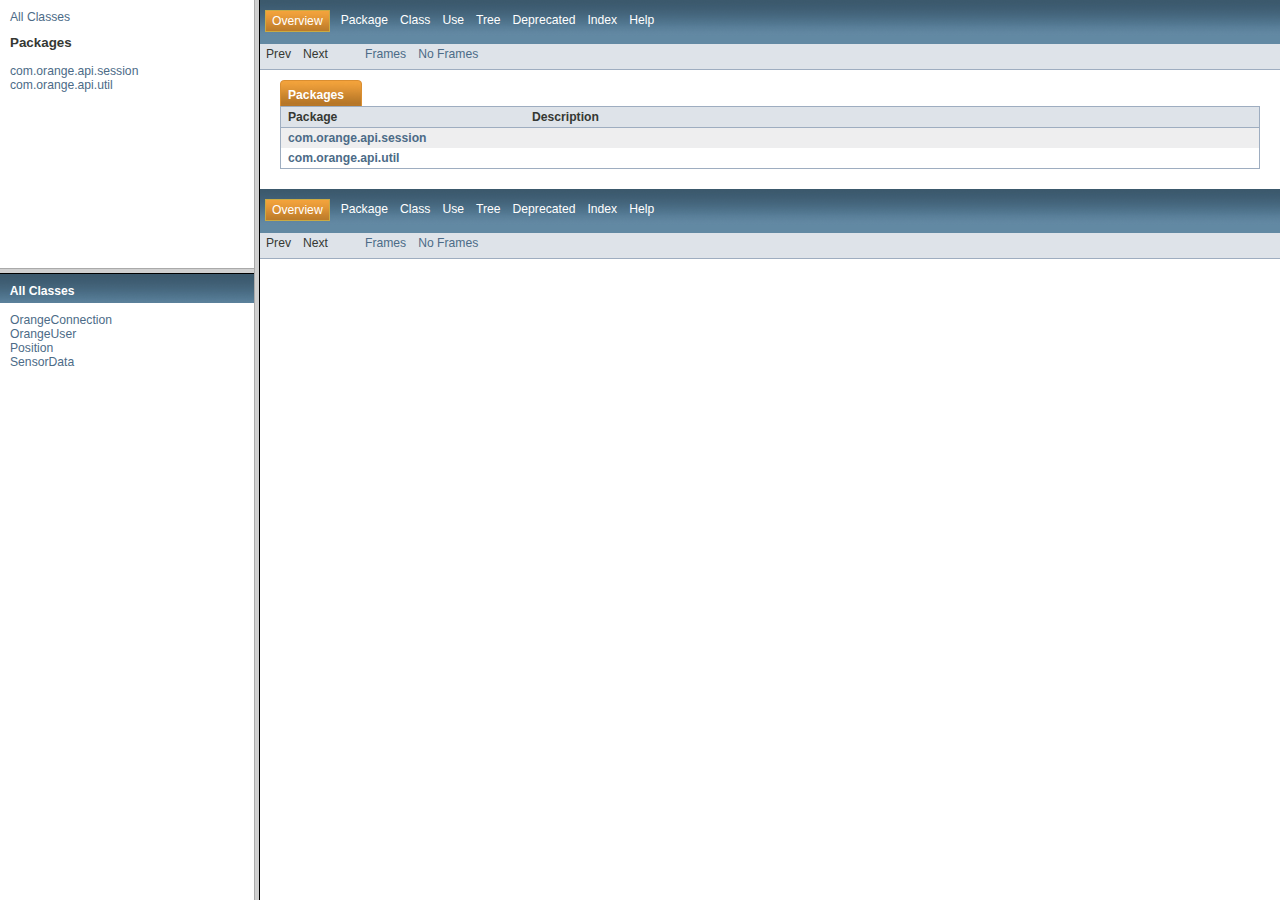
<file: res/java-api-doc/index.html>
<!DOCTYPE HTML PUBLIC "-//W3C//DTD HTML 4.01 Frameset//EN" "http://www.w3.org/TR/html4/frameset.dtd">
<!-- NewPage -->
<html lang="en">
<head>
<!-- Generated by javadoc on Mon Apr 13 14:42:31 BST 2015 -->
<title>Generated Documentation (Untitled)</title>
<script type="text/javascript">
    targetPage = "" + window.location.search;
    if (targetPage != "" && targetPage != "undefined")
        targetPage = targetPage.substring(1);
    if (targetPage.indexOf(":") != -1 || (targetPage != "" && !validURL(targetPage)))
        targetPage = "undefined";
    function validURL(url) {
        var pos = url.indexOf(".html");
        if (pos == -1 || pos != url.length - 5)
            return false;
        var allowNumber = false;
        var allowSep = false;
        var seenDot = false;
        for (var i = 0; i < url.length - 5; i++) {
            var ch = url.charAt(i);
            if ('a' <= ch && ch <= 'z' ||
                    'A' <= ch && ch <= 'Z' ||
                    ch == '$' ||
                    ch == '_') {
                allowNumber = true;
                allowSep = true;
            } else if ('0' <= ch && ch <= '9'
                    || ch == '-') {
                if (!allowNumber)
                     return false;
            } else if (ch == '/' || ch == '.') {
                if (!allowSep)
                    return false;
                allowNumber = false;
                allowSep = false;
                if (ch == '.')
                     seenDot = true;
                if (ch == '/' && seenDot)
                     return false;
            } else {
                return false;
            }
        }
        return true;
    }
    function loadFrames() {
        if (targetPage != "" && targetPage != "undefined")
             top.classFrame.location = top.targetPage;
    }
</script>
</head>
<frameset cols="20%,80%" title="Documentation frame" onload="top.loadFrames()">
<frameset rows="30%,70%" title="Left frames" onload="top.loadFrames()">
<frame src="overview-frame.html" name="packageListFrame" title="All Packages">
<frame src="allclasses-frame.html" name="packageFrame" title="All classes and interfaces (except non-static nested types)">
</frameset>
<frame src="overview-summary.html" name="classFrame" title="Package, class and interface descriptions" scrolling="yes">
<noframes>
<noscript>
<div>JavaScript is disabled on your browser.</div>
</noscript>
<h2>Frame Alert</h2>
<p>This document is designed to be viewed using the frames feature. If you see this message, you are using a non-frame-capable web client. Link to <a href="overview-summary.html">Non-frame version</a>.</p>
</noframes>
</frameset>
</html>
</file>
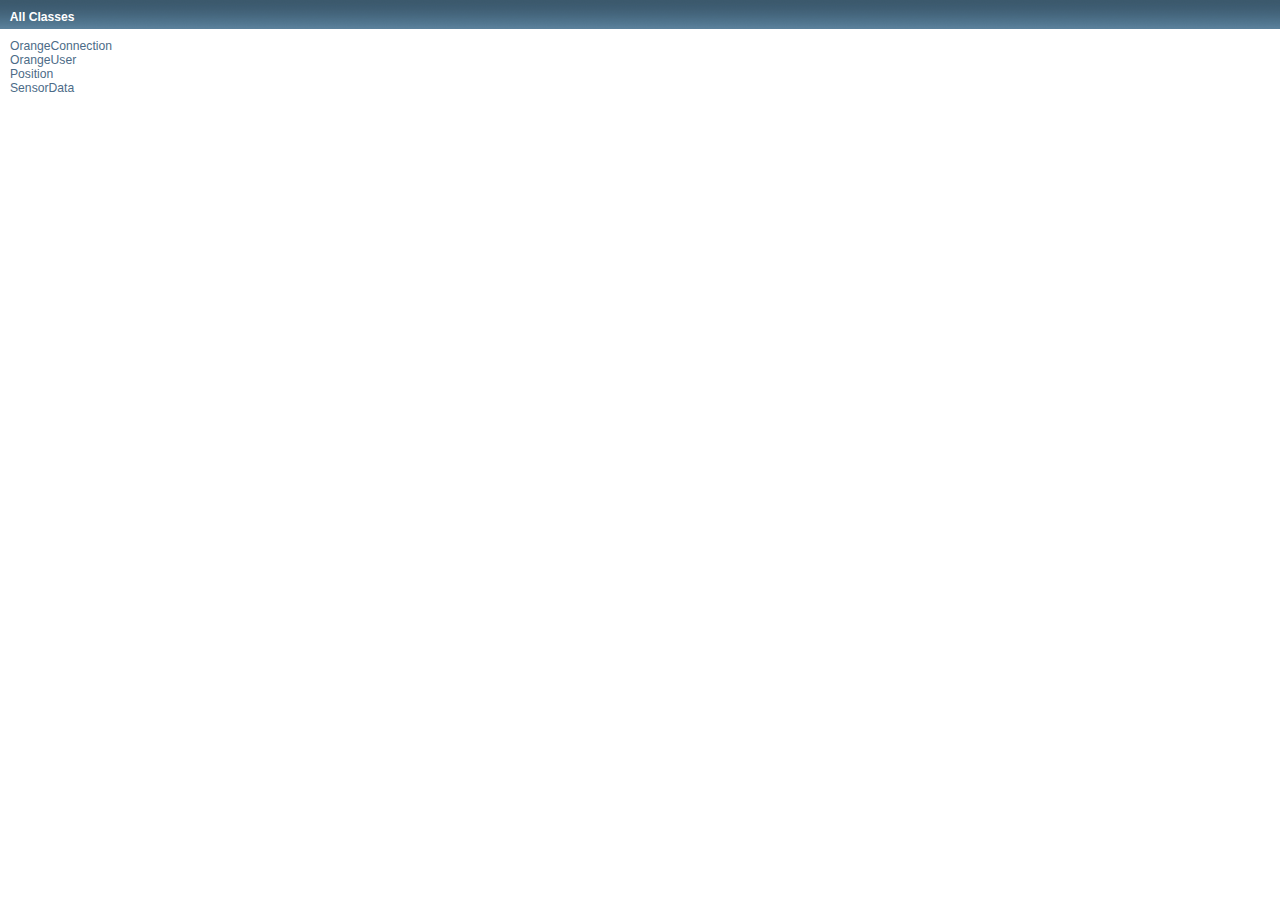
<file: res/java-api-doc/allclasses-frame.html>
<!DOCTYPE HTML PUBLIC "-//W3C//DTD HTML 4.01 Transitional//EN" "http://www.w3.org/TR/html4/loose.dtd">
<!-- NewPage -->
<html lang="en">
<head>
<!-- Generated by javadoc (version 1.7.0_45) on Mon Apr 13 14:42:31 BST 2015 -->
<title>All Classes</title>
<meta name="date" content="2015-04-13">
<link rel="stylesheet" type="text/css" href="stylesheet.css" title="Style">
</head>
<body>
<h1 class="bar">All Classes</h1>
<div class="indexContainer">
<ul>
<li><a href="com/orange/api/session/OrangeConnection.html" title="class in com.orange.api.session" target="classFrame">OrangeConnection</a></li>
<li><a href="com/orange/api/session/OrangeUser.html" title="class in com.orange.api.session" target="classFrame">OrangeUser</a></li>
<li><a href="com/orange/api/util/Position.html" title="class in com.orange.api.util" target="classFrame">Position</a></li>
<li><a href="com/orange/api/util/SensorData.html" title="class in com.orange.api.util" target="classFrame">SensorData</a></li>
</ul>
</div>
</body>
</html>
</file>
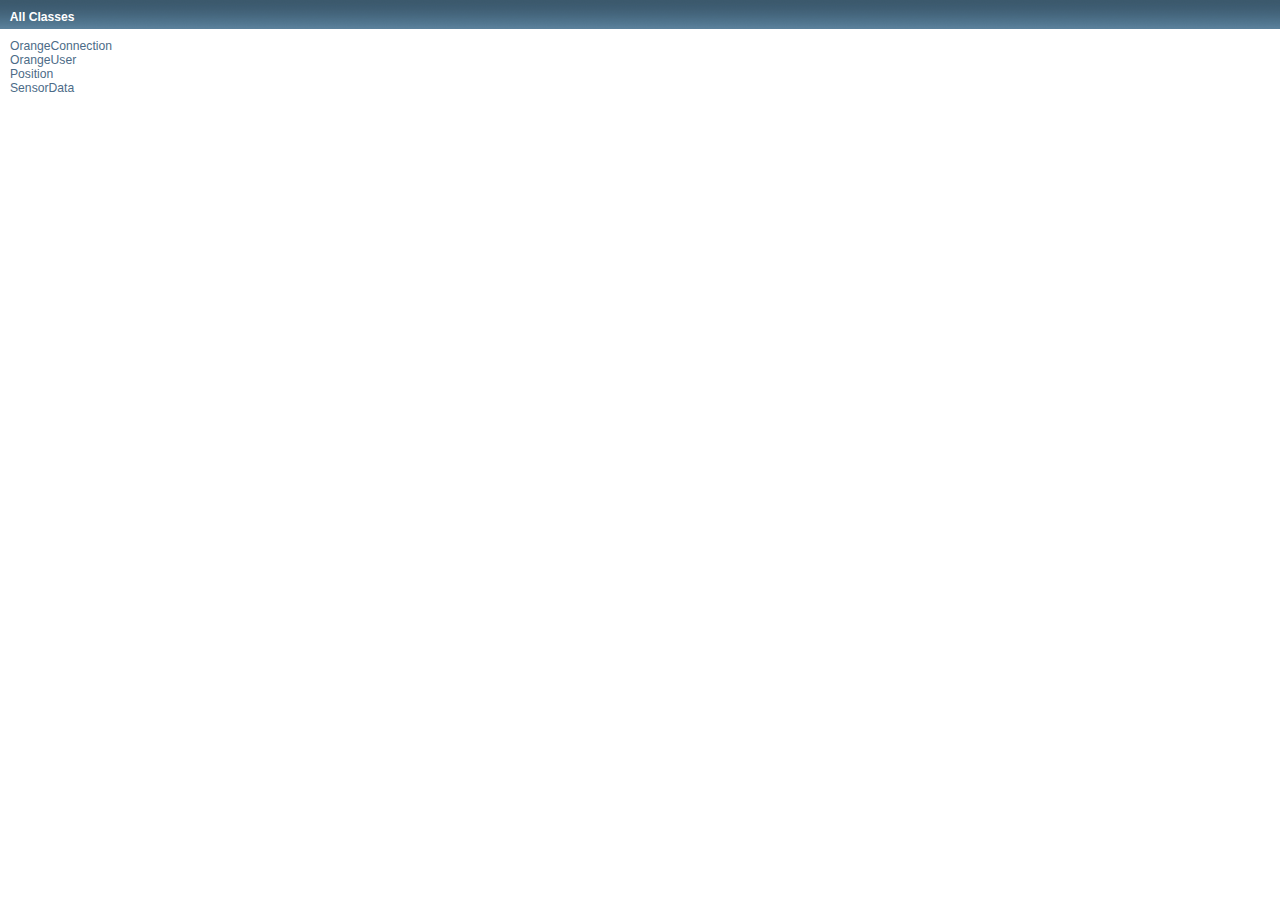
<file: res/java-api-doc/allclasses-noframe.html>
<!DOCTYPE HTML PUBLIC "-//W3C//DTD HTML 4.01 Transitional//EN" "http://www.w3.org/TR/html4/loose.dtd">
<!-- NewPage -->
<html lang="en">
<head>
<!-- Generated by javadoc (version 1.7.0_45) on Mon Apr 13 14:42:31 BST 2015 -->
<title>All Classes</title>
<meta name="date" content="2015-04-13">
<link rel="stylesheet" type="text/css" href="stylesheet.css" title="Style">
</head>
<body>
<h1 class="bar">All Classes</h1>
<div class="indexContainer">
<ul>
<li><a href="com/orange/api/session/OrangeConnection.html" title="class in com.orange.api.session">OrangeConnection</a></li>
<li><a href="com/orange/api/session/OrangeUser.html" title="class in com.orange.api.session">OrangeUser</a></li>
<li><a href="com/orange/api/util/Position.html" title="class in com.orange.api.util">Position</a></li>
<li><a href="com/orange/api/util/SensorData.html" title="class in com.orange.api.util">SensorData</a></li>
</ul>
</div>
</body>
</html>
</file>
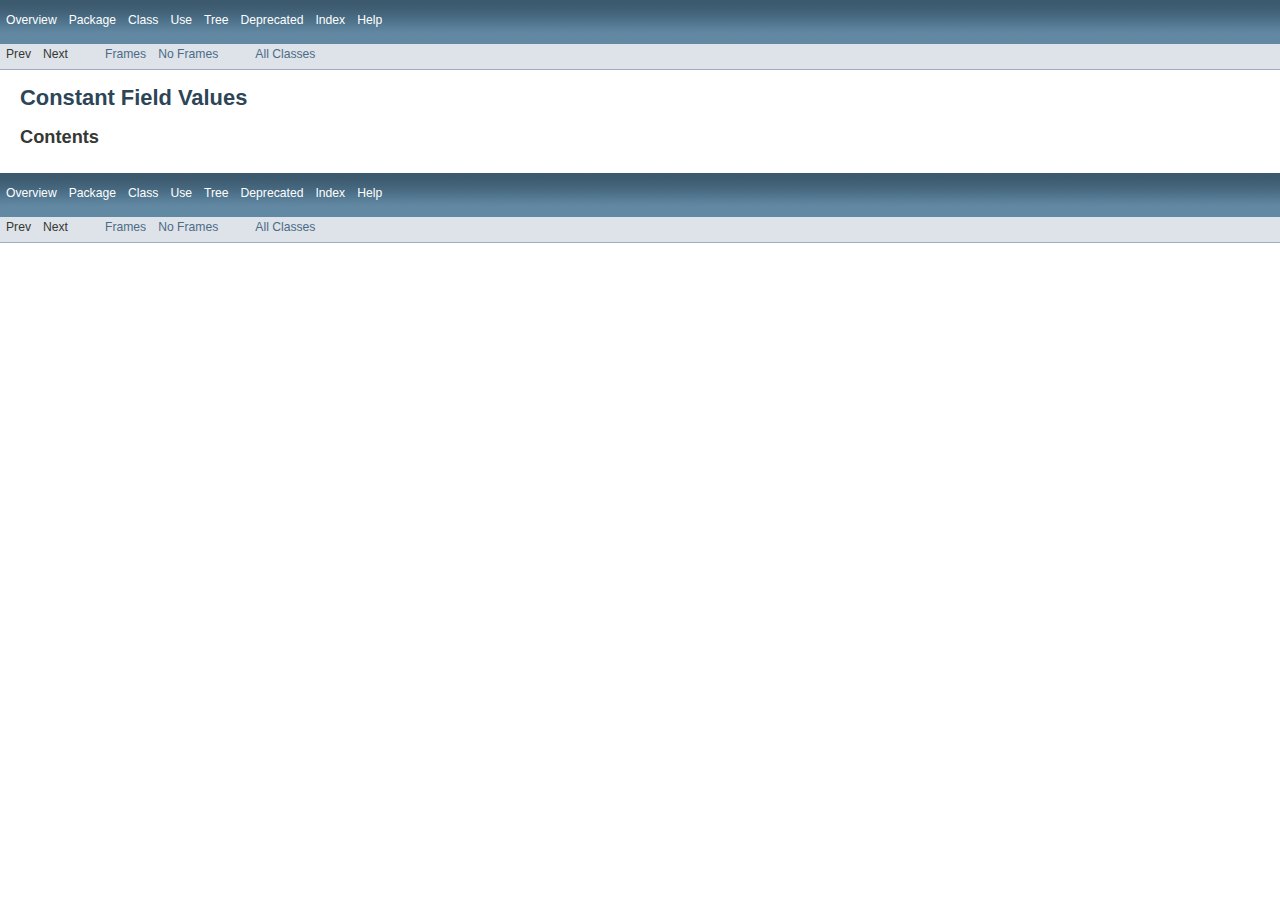
<file: res/java-api-doc/constant-values.html>
<!DOCTYPE HTML PUBLIC "-//W3C//DTD HTML 4.01 Transitional//EN" "http://www.w3.org/TR/html4/loose.dtd">
<!-- NewPage -->
<html lang="en">
<head>
<!-- Generated by javadoc (version 1.7.0_45) on Mon Apr 13 14:42:31 BST 2015 -->
<title>Constant Field Values</title>
<meta name="date" content="2015-04-13">
<link rel="stylesheet" type="text/css" href="stylesheet.css" title="Style">
</head>
<body>
<script type="text/javascript"><!--
    if (location.href.indexOf('is-external=true') == -1) {
        parent.document.title="Constant Field Values";
    }
//-->
</script>
<noscript>
<div>JavaScript is disabled on your browser.</div>
</noscript>
<!-- ========= START OF TOP NAVBAR ======= -->
<div class="topNav"><a name="navbar_top">
<!--   -->
</a><a href="#skip-navbar_top" title="Skip navigation links"></a><a name="navbar_top_firstrow">
<!--   -->
</a>
<ul class="navList" title="Navigation">
<li><a href="overview-summary.html">Overview</a></li>
<li>Package</li>
<li>Class</li>
<li>Use</li>
<li><a href="overview-tree.html">Tree</a></li>
<li><a href="deprecated-list.html">Deprecated</a></li>
<li><a href="index-files/index-1.html">Index</a></li>
<li><a href="help-doc.html">Help</a></li>
</ul>
</div>
<div class="subNav">
<ul class="navList">
<li>Prev</li>
<li>Next</li>
</ul>
<ul class="navList">
<li><a href="index.html?constant-values.html" target="_top">Frames</a></li>
<li><a href="constant-values.html" target="_top">No Frames</a></li>
</ul>
<ul class="navList" id="allclasses_navbar_top">
<li><a href="allclasses-noframe.html">All Classes</a></li>
</ul>
<div>
<script type="text/javascript"><!--
  allClassesLink = document.getElementById("allclasses_navbar_top");
  if(window==top) {
    allClassesLink.style.display = "block";
  }
  else {
    allClassesLink.style.display = "none";
  }
  //-->
</script>
</div>
<a name="skip-navbar_top">
<!--   -->
</a></div>
<!-- ========= END OF TOP NAVBAR ========= -->
<div class="header">
<h1 title="Constant Field Values" class="title">Constant Field Values</h1>
<h2 title="Contents">Contents</h2>
</div>
<!-- ======= START OF BOTTOM NAVBAR ====== -->
<div class="bottomNav"><a name="navbar_bottom">
<!--   -->
</a><a href="#skip-navbar_bottom" title="Skip navigation links"></a><a name="navbar_bottom_firstrow">
<!--   -->
</a>
<ul class="navList" title="Navigation">
<li><a href="overview-summary.html">Overview</a></li>
<li>Package</li>
<li>Class</li>
<li>Use</li>
<li><a href="overview-tree.html">Tree</a></li>
<li><a href="deprecated-list.html">Deprecated</a></li>
<li><a href="index-files/index-1.html">Index</a></li>
<li><a href="help-doc.html">Help</a></li>
</ul>
</div>
<div class="subNav">
<ul class="navList">
<li>Prev</li>
<li>Next</li>
</ul>
<ul class="navList">
<li><a href="index.html?constant-values.html" target="_top">Frames</a></li>
<li><a href="constant-values.html" target="_top">No Frames</a></li>
</ul>
<ul class="navList" id="allclasses_navbar_bottom">
<li><a href="allclasses-noframe.html">All Classes</a></li>
</ul>
<div>
<script type="text/javascript"><!--
  allClassesLink = document.getElementById("allclasses_navbar_bottom");
  if(window==top) {
    allClassesLink.style.display = "block";
  }
  else {
    allClassesLink.style.display = "none";
  }
  //-->
</script>
</div>
<a name="skip-navbar_bottom">
<!--   -->
</a></div>
<!-- ======== END OF BOTTOM NAVBAR ======= -->
</body>
</html>
</file>
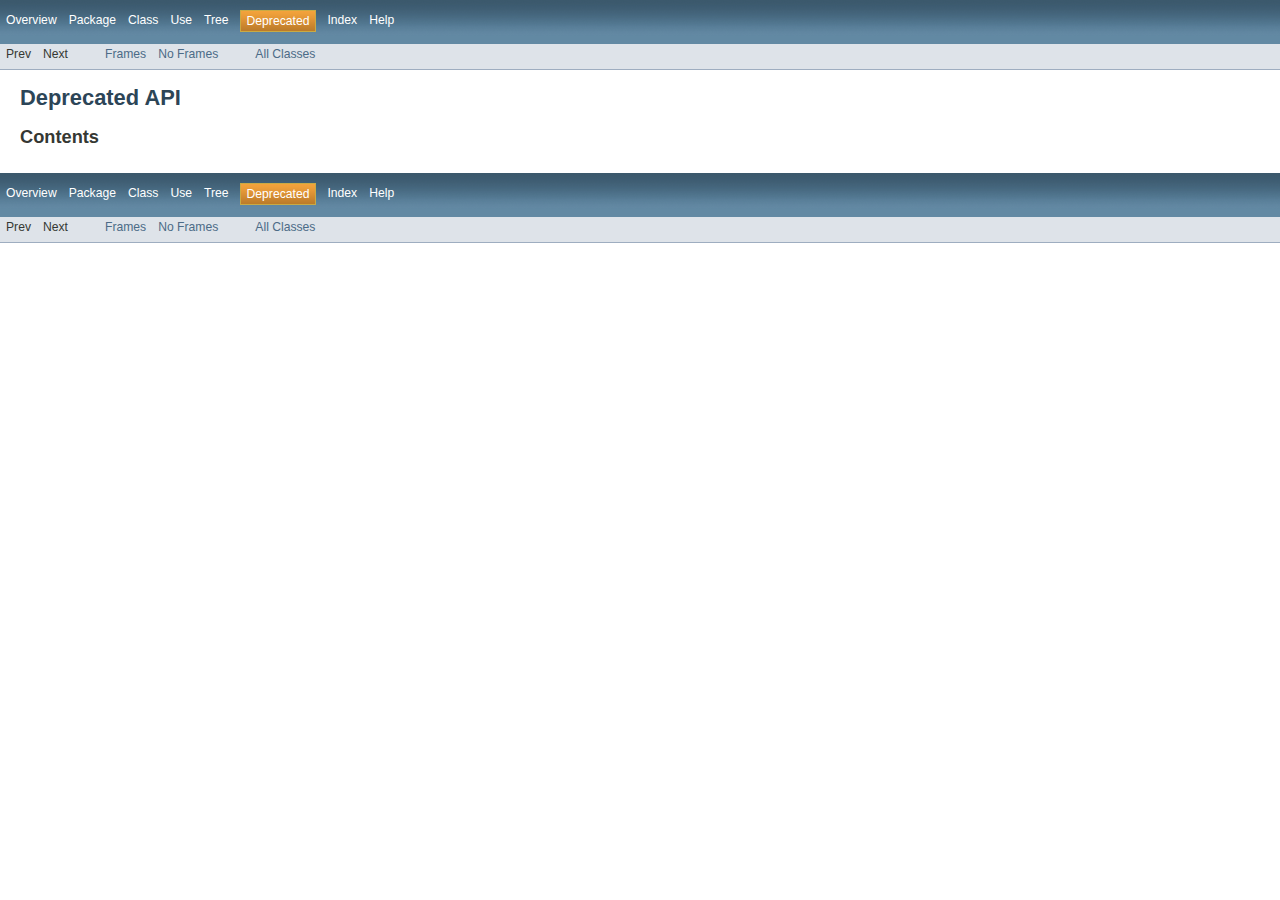
<file: res/java-api-doc/deprecated-list.html>
<!DOCTYPE HTML PUBLIC "-//W3C//DTD HTML 4.01 Transitional//EN" "http://www.w3.org/TR/html4/loose.dtd">
<!-- NewPage -->
<html lang="en">
<head>
<!-- Generated by javadoc (version 1.7.0_45) on Mon Apr 13 14:42:31 BST 2015 -->
<title>Deprecated List</title>
<meta name="date" content="2015-04-13">
<link rel="stylesheet" type="text/css" href="stylesheet.css" title="Style">
</head>
<body>
<script type="text/javascript"><!--
    if (location.href.indexOf('is-external=true') == -1) {
        parent.document.title="Deprecated List";
    }
//-->
</script>
<noscript>
<div>JavaScript is disabled on your browser.</div>
</noscript>
<!-- ========= START OF TOP NAVBAR ======= -->
<div class="topNav"><a name="navbar_top">
<!--   -->
</a><a href="#skip-navbar_top" title="Skip navigation links"></a><a name="navbar_top_firstrow">
<!--   -->
</a>
<ul class="navList" title="Navigation">
<li><a href="overview-summary.html">Overview</a></li>
<li>Package</li>
<li>Class</li>
<li>Use</li>
<li><a href="overview-tree.html">Tree</a></li>
<li class="navBarCell1Rev">Deprecated</li>
<li><a href="index-files/index-1.html">Index</a></li>
<li><a href="help-doc.html">Help</a></li>
</ul>
</div>
<div class="subNav">
<ul class="navList">
<li>Prev</li>
<li>Next</li>
</ul>
<ul class="navList">
<li><a href="index.html?deprecated-list.html" target="_top">Frames</a></li>
<li><a href="deprecated-list.html" target="_top">No Frames</a></li>
</ul>
<ul class="navList" id="allclasses_navbar_top">
<li><a href="allclasses-noframe.html">All Classes</a></li>
</ul>
<div>
<script type="text/javascript"><!--
  allClassesLink = document.getElementById("allclasses_navbar_top");
  if(window==top) {
    allClassesLink.style.display = "block";
  }
  else {
    allClassesLink.style.display = "none";
  }
  //-->
</script>
</div>
<a name="skip-navbar_top">
<!--   -->
</a></div>
<!-- ========= END OF TOP NAVBAR ========= -->
<div class="header">
<h1 title="Deprecated API" class="title">Deprecated API</h1>
<h2 title="Contents">Contents</h2>
</div>
<!-- ======= START OF BOTTOM NAVBAR ====== -->
<div class="bottomNav"><a name="navbar_bottom">
<!--   -->
</a><a href="#skip-navbar_bottom" title="Skip navigation links"></a><a name="navbar_bottom_firstrow">
<!--   -->
</a>
<ul class="navList" title="Navigation">
<li><a href="overview-summary.html">Overview</a></li>
<li>Package</li>
<li>Class</li>
<li>Use</li>
<li><a href="overview-tree.html">Tree</a></li>
<li class="navBarCell1Rev">Deprecated</li>
<li><a href="index-files/index-1.html">Index</a></li>
<li><a href="help-doc.html">Help</a></li>
</ul>
</div>
<div class="subNav">
<ul class="navList">
<li>Prev</li>
<li>Next</li>
</ul>
<ul class="navList">
<li><a href="index.html?deprecated-list.html" target="_top">Frames</a></li>
<li><a href="deprecated-list.html" target="_top">No Frames</a></li>
</ul>
<ul class="navList" id="allclasses_navbar_bottom">
<li><a href="allclasses-noframe.html">All Classes</a></li>
</ul>
<div>
<script type="text/javascript"><!--
  allClassesLink = document.getElementById("allclasses_navbar_bottom");
  if(window==top) {
    allClassesLink.style.display = "block";
  }
  else {
    allClassesLink.style.display = "none";
  }
  //-->
</script>
</div>
<a name="skip-navbar_bottom">
<!--   -->
</a></div>
<!-- ======== END OF BOTTOM NAVBAR ======= -->
</body>
</html>
</file>
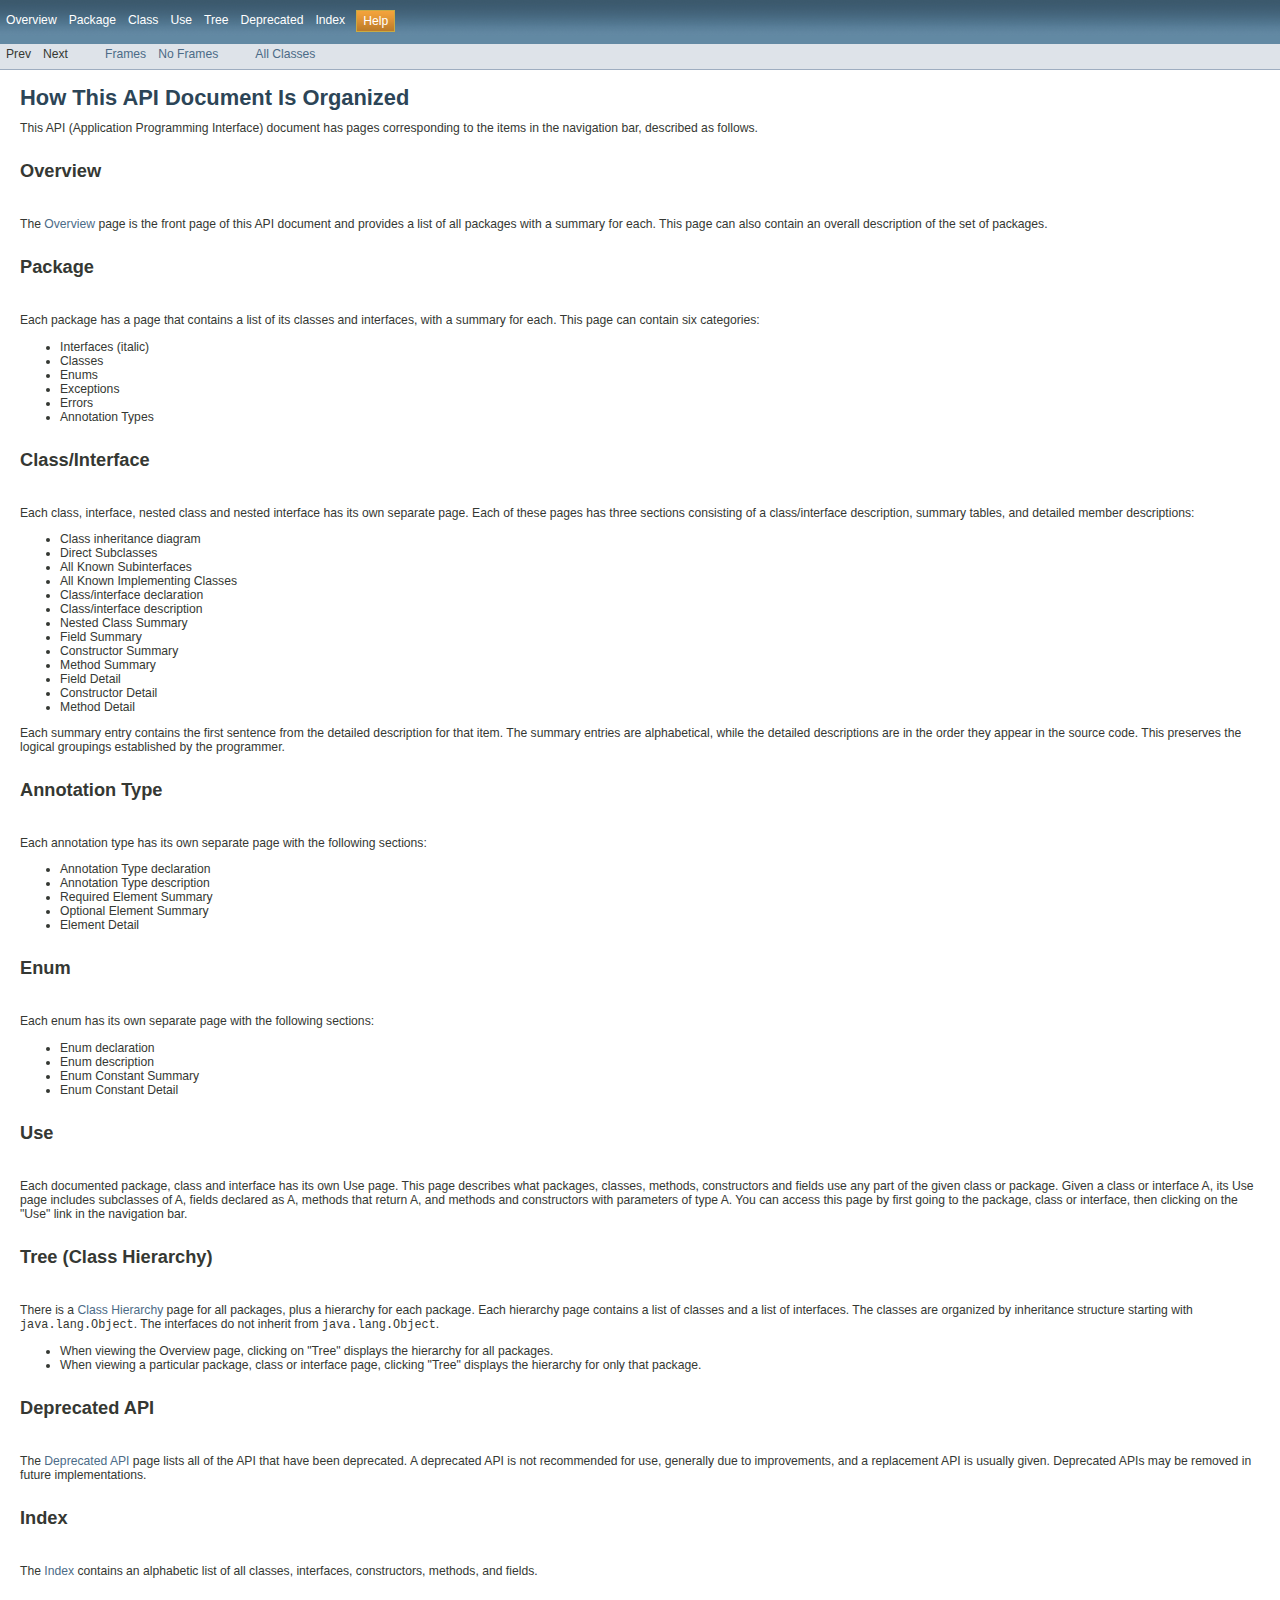
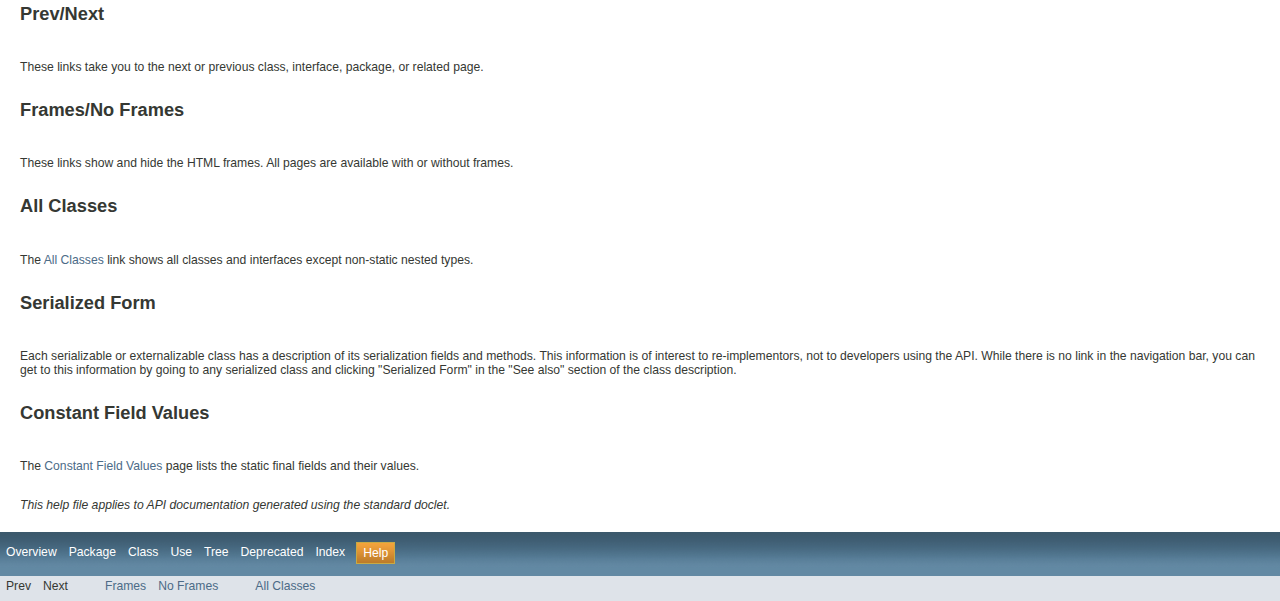
<file: res/java-api-doc/help-doc.html>
<!DOCTYPE HTML PUBLIC "-//W3C//DTD HTML 4.01 Transitional//EN" "http://www.w3.org/TR/html4/loose.dtd">
<!-- NewPage -->
<html lang="en">
<head>
<!-- Generated by javadoc (version 1.7.0_45) on Mon Apr 13 14:42:31 BST 2015 -->
<title>API Help</title>
<meta name="date" content="2015-04-13">
<link rel="stylesheet" type="text/css" href="stylesheet.css" title="Style">
</head>
<body>
<script type="text/javascript"><!--
    if (location.href.indexOf('is-external=true') == -1) {
        parent.document.title="API Help";
    }
//-->
</script>
<noscript>
<div>JavaScript is disabled on your browser.</div>
</noscript>
<!-- ========= START OF TOP NAVBAR ======= -->
<div class="topNav"><a name="navbar_top">
<!--   -->
</a><a href="#skip-navbar_top" title="Skip navigation links"></a><a name="navbar_top_firstrow">
<!--   -->
</a>
<ul class="navList" title="Navigation">
<li><a href="overview-summary.html">Overview</a></li>
<li>Package</li>
<li>Class</li>
<li>Use</li>
<li><a href="overview-tree.html">Tree</a></li>
<li><a href="deprecated-list.html">Deprecated</a></li>
<li><a href="index-files/index-1.html">Index</a></li>
<li class="navBarCell1Rev">Help</li>
</ul>
</div>
<div class="subNav">
<ul class="navList">
<li>Prev</li>
<li>Next</li>
</ul>
<ul class="navList">
<li><a href="index.html?help-doc.html" target="_top">Frames</a></li>
<li><a href="help-doc.html" target="_top">No Frames</a></li>
</ul>
<ul class="navList" id="allclasses_navbar_top">
<li><a href="allclasses-noframe.html">All Classes</a></li>
</ul>
<div>
<script type="text/javascript"><!--
  allClassesLink = document.getElementById("allclasses_navbar_top");
  if(window==top) {
    allClassesLink.style.display = "block";
  }
  else {
    allClassesLink.style.display = "none";
  }
  //-->
</script>
</div>
<a name="skip-navbar_top">
<!--   -->
</a></div>
<!-- ========= END OF TOP NAVBAR ========= -->
<div class="header">
<h1 class="title">How This API Document Is Organized</h1>
<div class="subTitle">This API (Application Programming Interface) document has pages corresponding to the items in the navigation bar, described as follows.</div>
</div>
<div class="contentContainer">
<ul class="blockList">
<li class="blockList">
<h2>Overview</h2>
<p>The <a href="overview-summary.html">Overview</a> page is the front page of this API document and provides a list of all packages with a summary for each.  This page can also contain an overall description of the set of packages.</p>
</li>
<li class="blockList">
<h2>Package</h2>
<p>Each package has a page that contains a list of its classes and interfaces, with a summary for each. This page can contain six categories:</p>
<ul>
<li>Interfaces (italic)</li>
<li>Classes</li>
<li>Enums</li>
<li>Exceptions</li>
<li>Errors</li>
<li>Annotation Types</li>
</ul>
</li>
<li class="blockList">
<h2>Class/Interface</h2>
<p>Each class, interface, nested class and nested interface has its own separate page. Each of these pages has three sections consisting of a class/interface description, summary tables, and detailed member descriptions:</p>
<ul>
<li>Class inheritance diagram</li>
<li>Direct Subclasses</li>
<li>All Known Subinterfaces</li>
<li>All Known Implementing Classes</li>
<li>Class/interface declaration</li>
<li>Class/interface description</li>
</ul>
<ul>
<li>Nested Class Summary</li>
<li>Field Summary</li>
<li>Constructor Summary</li>
<li>Method Summary</li>
</ul>
<ul>
<li>Field Detail</li>
<li>Constructor Detail</li>
<li>Method Detail</li>
</ul>
<p>Each summary entry contains the first sentence from the detailed description for that item. The summary entries are alphabetical, while the detailed descriptions are in the order they appear in the source code. This preserves the logical groupings established by the programmer.</p>
</li>
<li class="blockList">
<h2>Annotation Type</h2>
<p>Each annotation type has its own separate page with the following sections:</p>
<ul>
<li>Annotation Type declaration</li>
<li>Annotation Type description</li>
<li>Required Element Summary</li>
<li>Optional Element Summary</li>
<li>Element Detail</li>
</ul>
</li>
<li class="blockList">
<h2>Enum</h2>
<p>Each enum has its own separate page with the following sections:</p>
<ul>
<li>Enum declaration</li>
<li>Enum description</li>
<li>Enum Constant Summary</li>
<li>Enum Constant Detail</li>
</ul>
</li>
<li class="blockList">
<h2>Use</h2>
<p>Each documented package, class and interface has its own Use page.  This page describes what packages, classes, methods, constructors and fields use any part of the given class or package. Given a class or interface A, its Use page includes subclasses of A, fields declared as A, methods that return A, and methods and constructors with parameters of type A.  You can access this page by first going to the package, class or interface, then clicking on the "Use" link in the navigation bar.</p>
</li>
<li class="blockList">
<h2>Tree (Class Hierarchy)</h2>
<p>There is a <a href="overview-tree.html">Class Hierarchy</a> page for all packages, plus a hierarchy for each package. Each hierarchy page contains a list of classes and a list of interfaces. The classes are organized by inheritance structure starting with <code>java.lang.Object</code>. The interfaces do not inherit from <code>java.lang.Object</code>.</p>
<ul>
<li>When viewing the Overview page, clicking on "Tree" displays the hierarchy for all packages.</li>
<li>When viewing a particular package, class or interface page, clicking "Tree" displays the hierarchy for only that package.</li>
</ul>
</li>
<li class="blockList">
<h2>Deprecated API</h2>
<p>The <a href="deprecated-list.html">Deprecated API</a> page lists all of the API that have been deprecated. A deprecated API is not recommended for use, generally due to improvements, and a replacement API is usually given. Deprecated APIs may be removed in future implementations.</p>
</li>
<li class="blockList">
<h2>Index</h2>
<p>The <a href="index-files/index-1.html">Index</a> contains an alphabetic list of all classes, interfaces, constructors, methods, and fields.</p>
</li>
<li class="blockList">
<h2>Prev/Next</h2>
<p>These links take you to the next or previous class, interface, package, or related page.</p>
</li>
<li class="blockList">
<h2>Frames/No Frames</h2>
<p>These links show and hide the HTML frames.  All pages are available with or without frames.</p>
</li>
<li class="blockList">
<h2>All Classes</h2>
<p>The <a href="allclasses-noframe.html">All Classes</a> link shows all classes and interfaces except non-static nested types.</p>
</li>
<li class="blockList">
<h2>Serialized Form</h2>
<p>Each serializable or externalizable class has a description of its serialization fields and methods. This information is of interest to re-implementors, not to developers using the API. While there is no link in the navigation bar, you can get to this information by going to any serialized class and clicking "Serialized Form" in the "See also" section of the class description.</p>
</li>
<li class="blockList">
<h2>Constant Field Values</h2>
<p>The <a href="constant-values.html">Constant Field Values</a> page lists the static final fields and their values.</p>
</li>
</ul>
<em>This help file applies to API documentation generated using the standard doclet.</em></div>
<!-- ======= START OF BOTTOM NAVBAR ====== -->
<div class="bottomNav"><a name="navbar_bottom">
<!--   -->
</a><a href="#skip-navbar_bottom" title="Skip navigation links"></a><a name="navbar_bottom_firstrow">
<!--   -->
</a>
<ul class="navList" title="Navigation">
<li><a href="overview-summary.html">Overview</a></li>
<li>Package</li>
<li>Class</li>
<li>Use</li>
<li><a href="overview-tree.html">Tree</a></li>
<li><a href="deprecated-list.html">Deprecated</a></li>
<li><a href="index-files/index-1.html">Index</a></li>
<li class="navBarCell1Rev">Help</li>
</ul>
</div>
<div class="subNav">
<ul class="navList">
<li>Prev</li>
<li>Next</li>
</ul>
<ul class="navList">
<li><a href="index.html?help-doc.html" target="_top">Frames</a></li>
<li><a href="help-doc.html" target="_top">No Frames</a></li>
</ul>
<ul class="navList" id="allclasses_navbar_bottom">
<li><a href="allclasses-noframe.html">All Classes</a></li>
</ul>
<div>
<script type="text/javascript"><!--
  allClassesLink = document.getElementById("allclasses_navbar_bottom");
  if(window==top) {
    allClassesLink.style.display = "block";
  }
  else {
    allClassesLink.style.display = "none";
  }
  //-->
</script>
</div>
<a name="skip-navbar_bottom">
<!--   -->
</a></div>
<!-- ======== END OF BOTTOM NAVBAR ======= -->
</body>
</html>
</file>
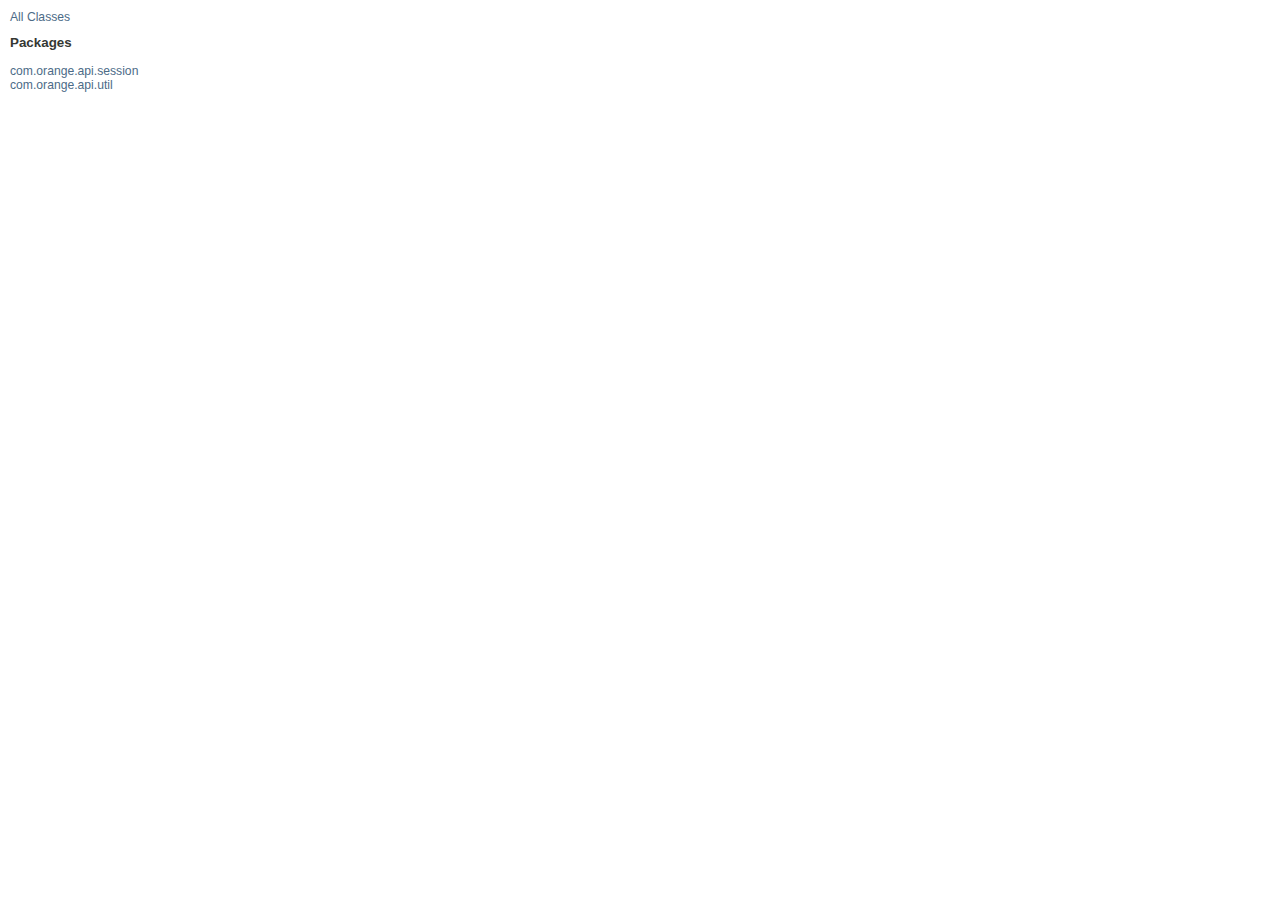
<file: res/java-api-doc/overview-frame.html>
<!DOCTYPE HTML PUBLIC "-//W3C//DTD HTML 4.01 Transitional//EN" "http://www.w3.org/TR/html4/loose.dtd">
<!-- NewPage -->
<html lang="en">
<head>
<!-- Generated by javadoc (version 1.7.0_45) on Mon Apr 13 14:42:31 BST 2015 -->
<title>Overview List</title>
<meta name="date" content="2015-04-13">
<link rel="stylesheet" type="text/css" href="stylesheet.css" title="Style">
</head>
<body>
<div class="indexHeader"><a href="allclasses-frame.html" target="packageFrame">All Classes</a></div>
<div class="indexContainer">
<h2 title="Packages">Packages</h2>
<ul title="Packages">
<li><a href="com/orange/api/session/package-frame.html" target="packageFrame">com.orange.api.session</a></li>
<li><a href="com/orange/api/util/package-frame.html" target="packageFrame">com.orange.api.util</a></li>
</ul>
</div>
<p>&nbsp;</p>
</body>
</html>
</file>
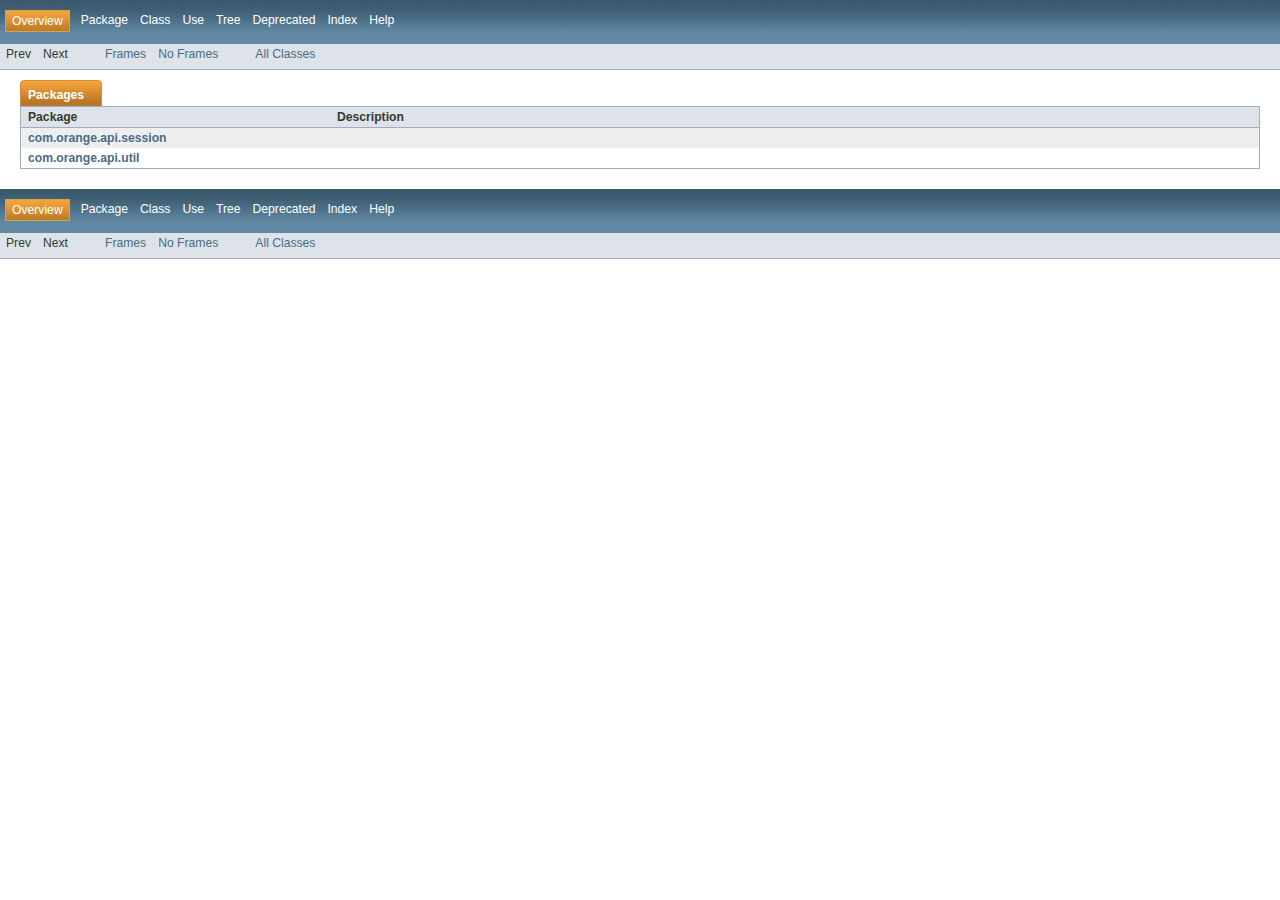
<file: res/java-api-doc/overview-summary.html>
<!DOCTYPE HTML PUBLIC "-//W3C//DTD HTML 4.01 Transitional//EN" "http://www.w3.org/TR/html4/loose.dtd">
<!-- NewPage -->
<html lang="en">
<head>
<!-- Generated by javadoc (version 1.7.0_45) on Mon Apr 13 14:42:31 BST 2015 -->
<title>Overview</title>
<meta name="date" content="2015-04-13">
<link rel="stylesheet" type="text/css" href="stylesheet.css" title="Style">
</head>
<body>
<script type="text/javascript"><!--
    if (location.href.indexOf('is-external=true') == -1) {
        parent.document.title="Overview";
    }
//-->
</script>
<noscript>
<div>JavaScript is disabled on your browser.</div>
</noscript>
<!-- ========= START OF TOP NAVBAR ======= -->
<div class="topNav"><a name="navbar_top">
<!--   -->
</a><a href="#skip-navbar_top" title="Skip navigation links"></a><a name="navbar_top_firstrow">
<!--   -->
</a>
<ul class="navList" title="Navigation">
<li class="navBarCell1Rev">Overview</li>
<li>Package</li>
<li>Class</li>
<li>Use</li>
<li><a href="overview-tree.html">Tree</a></li>
<li><a href="deprecated-list.html">Deprecated</a></li>
<li><a href="index-files/index-1.html">Index</a></li>
<li><a href="help-doc.html">Help</a></li>
</ul>
</div>
<div class="subNav">
<ul class="navList">
<li>Prev</li>
<li>Next</li>
</ul>
<ul class="navList">
<li><a href="index.html?overview-summary.html" target="_top">Frames</a></li>
<li><a href="overview-summary.html" target="_top">No Frames</a></li>
</ul>
<ul class="navList" id="allclasses_navbar_top">
<li><a href="allclasses-noframe.html">All Classes</a></li>
</ul>
<div>
<script type="text/javascript"><!--
  allClassesLink = document.getElementById("allclasses_navbar_top");
  if(window==top) {
    allClassesLink.style.display = "block";
  }
  else {
    allClassesLink.style.display = "none";
  }
  //-->
</script>
</div>
<a name="skip-navbar_top">
<!--   -->
</a></div>
<!-- ========= END OF TOP NAVBAR ========= -->
<div class="contentContainer">
<table class="overviewSummary" border="0" cellpadding="3" cellspacing="0" summary="Packages table, listing packages, and an explanation">
<caption><span>Packages</span><span class="tabEnd">&nbsp;</span></caption>
<tr>
<th class="colFirst" scope="col">Package</th>
<th class="colLast" scope="col">Description</th>
</tr>
<tbody>
<tr class="altColor">
<td class="colFirst"><a href="com/orange/api/session/package-summary.html">com.orange.api.session</a></td>
<td class="colLast">&nbsp;</td>
</tr>
<tr class="rowColor">
<td class="colFirst"><a href="com/orange/api/util/package-summary.html">com.orange.api.util</a></td>
<td class="colLast">&nbsp;</td>
</tr>
</tbody>
</table>
</div>
<!-- ======= START OF BOTTOM NAVBAR ====== -->
<div class="bottomNav"><a name="navbar_bottom">
<!--   -->
</a><a href="#skip-navbar_bottom" title="Skip navigation links"></a><a name="navbar_bottom_firstrow">
<!--   -->
</a>
<ul class="navList" title="Navigation">
<li class="navBarCell1Rev">Overview</li>
<li>Package</li>
<li>Class</li>
<li>Use</li>
<li><a href="overview-tree.html">Tree</a></li>
<li><a href="deprecated-list.html">Deprecated</a></li>
<li><a href="index-files/index-1.html">Index</a></li>
<li><a href="help-doc.html">Help</a></li>
</ul>
</div>
<div class="subNav">
<ul class="navList">
<li>Prev</li>
<li>Next</li>
</ul>
<ul class="navList">
<li><a href="index.html?overview-summary.html" target="_top">Frames</a></li>
<li><a href="overview-summary.html" target="_top">No Frames</a></li>
</ul>
<ul class="navList" id="allclasses_navbar_bottom">
<li><a href="allclasses-noframe.html">All Classes</a></li>
</ul>
<div>
<script type="text/javascript"><!--
  allClassesLink = document.getElementById("allclasses_navbar_bottom");
  if(window==top) {
    allClassesLink.style.display = "block";
  }
  else {
    allClassesLink.style.display = "none";
  }
  //-->
</script>
</div>
<a name="skip-navbar_bottom">
<!--   -->
</a></div>
<!-- ======== END OF BOTTOM NAVBAR ======= -->
</body>
</html>
</file>
<file: res/java-api-doc/stylesheet.css>
/* Javadoc style sheet */
/*
Overall document style
*/
body {
    background-color:#ffffff;
    color:#353833;
    font-family:Arial, Helvetica, sans-serif;
    font-size:76%;
    margin:0;
}
a:link, a:visited {
    text-decoration:none;
    color:#4c6b87;
}
a:hover, a:focus {
    text-decoration:none;
    color:#bb7a2a;
}
a:active {
    text-decoration:none;
    color:#4c6b87;
}
a[name] {
    color:#353833;
}
a[name]:hover {
    text-decoration:none;
    color:#353833;
}
pre {
    font-size:1.3em;
}
h1 {
    font-size:1.8em;
}
h2 {
    font-size:1.5em;
}
h3 {
    font-size:1.4em;
}
h4 {
    font-size:1.3em;
}
h5 {
    font-size:1.2em;
}
h6 {
    font-size:1.1em;
}
ul {
    list-style-type:disc;
}
code, tt {
    font-size:1.2em;
}
dt code {
    font-size:1.2em;
}
table tr td dt code {
    font-size:1.2em;
    vertical-align:top;
}
sup {
    font-size:.6em;
}
/*
Document title and Copyright styles
*/
.clear {
    clear:both;
    height:0px;
    overflow:hidden;
}
.aboutLanguage {
    float:right;
    padding:0px 21px;
    font-size:.8em;
    z-index:200;
    margin-top:-7px;
}
.legalCopy {
    margin-left:.5em;
}
.bar a, .bar a:link, .bar a:visited, .bar a:active {
    color:#FFFFFF;
    text-decoration:none;
}
.bar a:hover, .bar a:focus {
    color:#bb7a2a;
}
.tab {
    background-color:#0066FF;
    background-image:url(resources/titlebar.gif);
    background-position:left top;
    background-repeat:no-repeat;
    color:#ffffff;
    padding:8px;
    width:5em;
    font-weight:bold;
}
/*
Navigation bar styles
*/
.bar {
    background-image:url(resources/background.gif);
    background-repeat:repeat-x;
    color:#FFFFFF;
    padding:.8em .5em .4em .8em;
    height:auto;/*height:1.8em;*/
    font-size:1em;
    margin:0;
}
.topNav {
    background-image:url(resources/background.gif);
    background-repeat:repeat-x;
    color:#FFFFFF;
    float:left;
    padding:0;
    width:100%;
    clear:right;
    height:2.8em;
    padding-top:10px;
    overflow:hidden;
}
.bottomNav {
    margin-top:10px;
    background-image:url(resources/background.gif);
    background-repeat:repeat-x;
    color:#FFFFFF;
    float:left;
    padding:0;
    width:100%;
    clear:right;
    height:2.8em;
    padding-top:10px;
    overflow:hidden;
}
.subNav {
    background-color:#dee3e9;
    border-bottom:1px solid #9eadc0;
    float:left;
    width:100%;
    overflow:hidden;
}
.subNav div {
    clear:left;
    float:left;
    padding:0 0 5px 6px;
}
ul.navList, ul.subNavList {
    float:left;
    margin:0 25px 0 0;
    padding:0;
}
ul.navList li{
    list-style:none;
    float:left;
    padding:3px 6px;
}
ul.subNavList li{
    list-style:none;
    float:left;
    font-size:90%;
}
.topNav a:link, .topNav a:active, .topNav a:visited, .bottomNav a:link, .bottomNav a:active, .bottomNav a:visited {
    color:#FFFFFF;
    text-decoration:none;
}
.topNav a:hover, .bottomNav a:hover {
    text-decoration:none;
    color:#bb7a2a;
}
.navBarCell1Rev {
    background-image:url(resources/tab.gif);
    background-color:#a88834;
    color:#FFFFFF;
    margin: auto 5px;
    border:1px solid #c9aa44;
}
/*
Page header and footer styles
*/
.header, .footer {
    clear:both;
    margin:0 20px;
    padding:5px 0 0 0;
}
.indexHeader {
    margin:10px;
    position:relative;
}
.indexHeader h1 {
    font-size:1.3em;
}
.title {
    color:#2c4557;
    margin:10px 0;
}
.subTitle {
    margin:5px 0 0 0;
}
.header ul {
    margin:0 0 25px 0;
    padding:0;
}
.footer ul {
    margin:20px 0 5px 0;
}
.header ul li, .footer ul li {
    list-style:none;
    font-size:1.2em;
}
/*
Heading styles
*/
div.details ul.blockList ul.blockList ul.blockList li.blockList h4, div.details ul.blockList ul.blockList ul.blockListLast li.blockList h4 {
    background-color:#dee3e9;
    border-top:1px solid #9eadc0;
    border-bottom:1px solid #9eadc0;
    margin:0 0 6px -8px;
    padding:2px 5px;
}
ul.blockList ul.blockList ul.blockList li.blockList h3 {
    background-color:#dee3e9;
    border-top:1px solid #9eadc0;
    border-bottom:1px solid #9eadc0;
    margin:0 0 6px -8px;
    padding:2px 5px;
}
ul.blockList ul.blockList li.blockList h3 {
    padding:0;
    margin:15px 0;
}
ul.blockList li.blockList h2 {
    padding:0px 0 20px 0;
}
/*
Page layout container styles
*/
.contentContainer, .sourceContainer, .classUseContainer, .serializedFormContainer, .constantValuesContainer {
    clear:both;
    padding:10px 20px;
    position:relative;
}
.indexContainer {
    margin:10px;
    position:relative;
    font-size:1.0em;
}
.indexContainer h2 {
    font-size:1.1em;
    padding:0 0 3px 0;
}
.indexContainer ul {
    margin:0;
    padding:0;
}
.indexContainer ul li {
    list-style:none;
}
.contentContainer .description dl dt, .contentContainer .details dl dt, .serializedFormContainer dl dt {
    font-size:1.1em;
    font-weight:bold;
    margin:10px 0 0 0;
    color:#4E4E4E;
}
.contentContainer .description dl dd, .contentContainer .details dl dd, .serializedFormContainer dl dd {
    margin:10px 0 10px 20px;
}
.serializedFormContainer dl.nameValue dt {
    margin-left:1px;
    font-size:1.1em;
    display:inline;
    font-weight:bold;
}
.serializedFormContainer dl.nameValue dd {
    margin:0 0 0 1px;
    font-size:1.1em;
    display:inline;
}
/*
List styles
*/
ul.horizontal li {
    display:inline;
    font-size:0.9em;
}
ul.inheritance {
    margin:0;
    padding:0;
}
ul.inheritance li {
    display:inline;
    list-style:none;
}
ul.inheritance li ul.inheritance {
    margin-left:15px;
    padding-left:15px;
    padding-top:1px;
}
ul.blockList, ul.blockListLast {
    margin:10px 0 10px 0;
    padding:0;
}
ul.blockList li.blockList, ul.blockListLast li.blockList {
    list-style:none;
    margin-bottom:25px;
}
ul.blockList ul.blockList li.blockList, ul.blockList ul.blockListLast li.blockList {
    padding:0px 20px 5px 10px;
    border:1px solid #9eadc0;
    background-color:#f9f9f9;
}
ul.blockList ul.blockList ul.blockList li.blockList, ul.blockList ul.blockList ul.blockListLast li.blockList {
    padding:0 0 5px 8px;
    background-color:#ffffff;
    border:1px solid #9eadc0;
    border-top:none;
}
ul.blockList ul.blockList ul.blockList ul.blockList li.blockList {
    margin-left:0;
    padding-left:0;
    padding-bottom:15px;
    border:none;
    border-bottom:1px solid #9eadc0;
}
ul.blockList ul.blockList ul.blockList ul.blockList li.blockListLast {
    list-style:none;
    border-bottom:none;
    padding-bottom:0;
}
table tr td dl, table tr td dl dt, table tr td dl dd {
    margin-top:0;
    margin-bottom:1px;
}
/*
Table styles
*/
.contentContainer table, .classUseContainer table, .constantValuesContainer table {
    border-bottom:1px solid #9eadc0;
    width:100%;
}
.contentContainer ul li table, .classUseContainer ul li table, .constantValuesContainer ul li table {
    width:100%;
}
.contentContainer .description table, .contentContainer .details table {
    border-bottom:none;
}
.contentContainer ul li table th.colOne, .contentContainer ul li table th.colFirst, .contentContainer ul li table th.colLast, .classUseContainer ul li table th, .constantValuesContainer ul li table th, .contentContainer ul li table td.colOne, .contentContainer ul li table td.colFirst, .contentContainer ul li table td.colLast, .classUseContainer ul li table td, .constantValuesContainer ul li table td{
    vertical-align:top;
    padding-right:20px;
}
.contentContainer ul li table th.colLast, .classUseContainer ul li table th.colLast,.constantValuesContainer ul li table th.colLast,
.contentContainer ul li table td.colLast, .classUseContainer ul li table td.colLast,.constantValuesContainer ul li table td.colLast,
.contentContainer ul li table th.colOne, .classUseContainer ul li table th.colOne,
.contentContainer ul li table td.colOne, .classUseContainer ul li table td.colOne {
    padding-right:3px;
}
.overviewSummary caption, .packageSummary caption, .contentContainer ul.blockList li.blockList caption, .summary caption, .classUseContainer caption, .constantValuesContainer caption {
    position:relative;
    text-align:left;
    background-repeat:no-repeat;
    color:#FFFFFF;
    font-weight:bold;
    clear:none;
    overflow:hidden;
    padding:0px;
    margin:0px;
}
caption a:link, caption a:hover, caption a:active, caption a:visited {
    color:#FFFFFF;
}
.overviewSummary caption span, .packageSummary caption span, .contentContainer ul.blockList li.blockList caption span, .summary caption span, .classUseContainer caption span, .constantValuesContainer caption span {
    white-space:nowrap;
    padding-top:8px;
    padding-left:8px;
    display:block;
    float:left;
    background-image:url(resources/titlebar.gif);
    height:18px;
}
.overviewSummary .tabEnd, .packageSummary .tabEnd, .contentContainer ul.blockList li.blockList .tabEnd, .summary .tabEnd, .classUseContainer .tabEnd, .constantValuesContainer .tabEnd {
    width:10px;
    background-image:url(resources/titlebar_end.gif);
    background-repeat:no-repeat;
    background-position:top right;
    position:relative;
    float:left;
}
ul.blockList ul.blockList li.blockList table {
    margin:0 0 12px 0px;
    width:100%;
}
.tableSubHeadingColor {
    background-color: #EEEEFF;
}
.altColor {
    background-color:#eeeeef;
}
.rowColor {
    background-color:#ffffff;
}
.overviewSummary td, .packageSummary td, .contentContainer ul.blockList li.blockList td, .summary td, .classUseContainer td, .constantValuesContainer td {
    text-align:left;
    padding:3px 3px 3px 7px;
}
th.colFirst, th.colLast, th.colOne, .constantValuesContainer th {
    background:#dee3e9;
    border-top:1px solid #9eadc0;
    border-bottom:1px solid #9eadc0;
    text-align:left;
    padding:3px 3px 3px 7px;
}
td.colOne a:link, td.colOne a:active, td.colOne a:visited, td.colOne a:hover, td.colFirst a:link, td.colFirst a:active, td.colFirst a:visited, td.colFirst a:hover, td.colLast a:link, td.colLast a:active, td.colLast a:visited, td.colLast a:hover, .constantValuesContainer td a:link, .constantValuesContainer td a:active, .constantValuesContainer td a:visited, .constantValuesContainer td a:hover {
    font-weight:bold;
}
td.colFirst, th.colFirst {
    border-left:1px solid #9eadc0;
    white-space:nowrap;
}
td.colLast, th.colLast {
    border-right:1px solid #9eadc0;
}
td.colOne, th.colOne {
    border-right:1px solid #9eadc0;
    border-left:1px solid #9eadc0;
}
table.overviewSummary  {
    padding:0px;
    margin-left:0px;
}
table.overviewSummary td.colFirst, table.overviewSummary th.colFirst,
table.overviewSummary td.colOne, table.overviewSummary th.colOne {
    width:25%;
    vertical-align:middle;
}
table.packageSummary td.colFirst, table.overviewSummary th.colFirst {
    width:25%;
    vertical-align:middle;
}
/*
Content styles
*/
.description pre {
    margin-top:0;
}
.deprecatedContent {
    margin:0;
    padding:10px 0;
}
.docSummary {
    padding:0;
}
/*
Formatting effect styles
*/
.sourceLineNo {
    color:green;
    padding:0 30px 0 0;
}
h1.hidden {
    visibility:hidden;
    overflow:hidden;
    font-size:.9em;
}
.block {
    display:block;
    margin:3px 0 0 0;
}
.strong {
    font-weight:bold;
}
</file>
